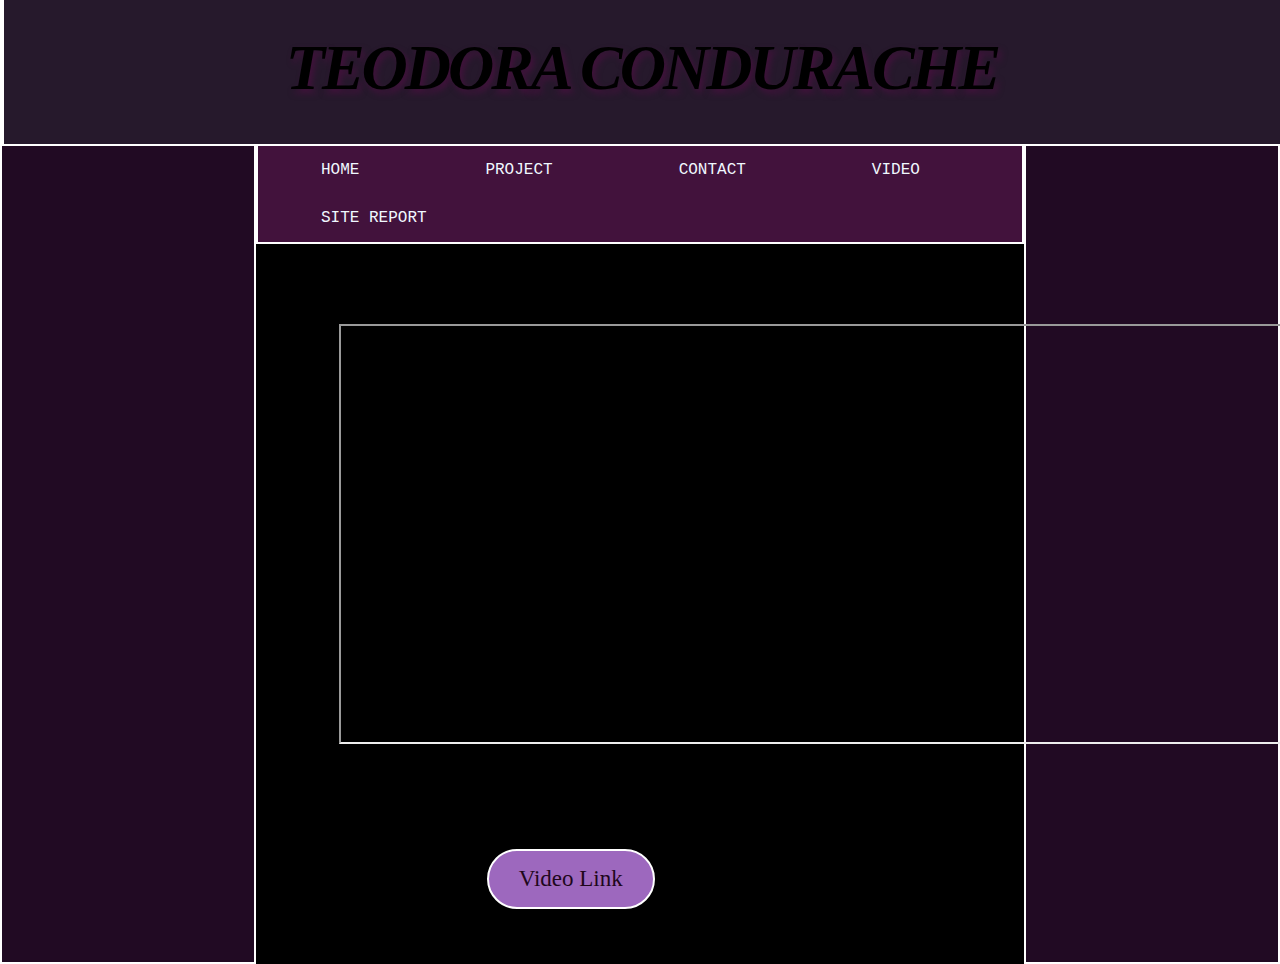
<file: videoDemo.html>
<!DOCTYPE html>
<html lang="en">



<head>
    <meta charset="UTF-8">
    <meta name="viewport" content="width=device-width, initial-scale=1.0">
    <title>Document</title>
    <link rel="stylesheet" href="desktop.css" media="screen">
    <link rel="stylesheet" href="mobile.css" media="screen and (max-width: 800px)">
    <link rel="stylesheet" href="videoDemo.css" media="screen and (min-width: 800px)">


</head>

<body id="clicked">
    <header>
        <a class="showNav on" href="#clicked"></a>
        <a class="showNav off" href="#"></a>
        <div class="header-title">
            <h1>TEODORA CONDURACHE</h1>

        </div>
    </header>






    <nav class="nav-links">
        <ul>
            <li><a href="index.html">HOME</a></li>
            <li><a href="project.html">PROJECT</a></li>
            <li><a href="contact.html">CONTACT</a></li>
            <li><a href="videoDemo.html">VIDEO</a></li>
            <li><a href="sitereport.html">SITE REPORT</a></li>
        </ul>
    </nav>


    <div class="div1">

    </div>


    <main><iframe id="kmsembed-0_hryjft38" width="1013" height="420"
            src="https://mymedia.northampton.ac.uk/embed/secure/iframe/entryId/0_hryjft38/uiConfId/23458795/st/0"
            class="kmsembed" allowfullscreen allow="autoplay *; fullscreen *; encrypted-media *"
            referrerPolicy="no-referrer-when-downgrade"
            sandbox="allow-downloads allow-forms allow-same-origin allow-scripts allow-top-navigation allow-pointer-lock allow-popups allow-modals allow-orientation-lock allow-popups-to-escape-sandbox allow-presentation allow-top-navigation-by-user-activation"
            title="AS1 Web Development Video"></iframe>
        
        
        
            <a class="videolink" href="https://mymedia.northampton.ac.uk/embed/secure/iframe/entryId/0_hryjft38/uiConfId/23458795/st/0">Video Link</a>
        
        </main>
        


</body>


</html>
</file>
<file: desktop.css>
body{
    background-color: #000000;
    display: grid;
    grid-template-columns: 20% 60% 20%;
    grid-template-rows: auto;
    grid-template-areas:
    "header header header"
    "nav main aside"
    "footer footer footer"
    ;
}
</file>
<file: mobile.css>
body {
    background: linear-gradient(to right, rgb(69, 45, 81), rgb(48, 10, 45), rgb(69, 48, 78));
    display: grid;
    grid-template-columns: 100%;
    grid-template-rows: auto;
    grid-template-areas:
    "header"
    "nav"
    "main"
    "aside"
    "footer";
    padding: 0;
    width: 80%;

}

.showNav {
    height: 0.8em;
    width: 1.25em;
    display: block;
    border-top: 0.2em solid white;

}

.showNav::before {
    content: '';
    position: absolute;
    width: 1.25em;
    margin-top: 0.3em;
}

nav {
    position: fixed;
    top: 0;
    right: -100%;
    width: 60%;
    height: 100vh;
    background-color: #000000;
    transition: right 0.5s ease-in-out;
}

body:target nav {
    right: 0;
}

nav a {
    text-decoration: none;
    color: white;
}

#clicked:target .on {
    display: none;
}

#clicked:target .off {
    display: block;
}


p {
    font-size: 16px;
    text-align: center;
    width: 90%;
    
    margin: 0 auto;
    color: aliceblue;
}

body .header-title {
    font-size: 1.25em;
    text-align: center;
    color: rgb(139, 99, 138);
    padding: 15px;
    width: 100%;
}
</file>
<file: videoDemo.css>
* {
    margin: 0;
    padding: 0;
    box-sizing: border-box;
}

body {
    margin: 0;
}

header {
    background-color: rgb(33, 10, 35);
    border: 2px solid white;
}


.pw {
    margin: 0;
    padding: 0;
    text-align: left;
}

.nav-links ul {
    list-style-type: none;
    background-color: #42123C;
    padding: 0px;
    margin: 0px;
    overflow: hidden;
    border: 2px solid white;
    text-align: center;
}

.nav-links a {
    color: aliceblue;
    text-decoration: none;
    padding: 15px;
    display: block;
    text-align: center;
    font-family: 'Courier New', Courier, monospace;
}

.nav-links a:hover {
    background-color: #1f071c;
}

.nav-links li {
    float: left;
    margin: 0 3em;

}

nav {
    display: block;
    margin-top: 4.5em;
    padding-top: 4.5em;

}


.div1 {
    background-color: rgb(33, 10, 35);
    color: white;
    padding-top: 60em;
    border: 2px solid white;

}

aside {
    background-color: lightgreen;
}

.header-title {
    line-height: 5em;
    font-style: italic;
    margin: 0;
    line-height: 5em;
    text-align: center;
    font-family: 'Gambetta', serif;
    color: black;
    padding-bottom: 2em;
    margin-top: -0.5em;
    letter-spacing: -3px;
    transition: 700ms ease;
    font-variation-settings: "wght" 311;
    text-shadow: 3px 4px 6px #42123C;
    border: 2px solid white;

}

.header-title:hover {
    font-variation-settings: "wght" 582;
    letter-spacing: 1px;
}

.header-title {
    background-color: rgb(38, 25, 44);
    height: 5em;
    width: 100%;
    position: fixed;
    text-align: center;
    font-size: 2em;
    padding: 0;
    box-sizing: border-box;
}

.kmsembed {
    margin-top: -40em;
    margin-left: 21.16em;
    position: absolute;
    
}

.videolink{
    color: rgb(255, 255, 255);
    margin-top: -5em;
    margin-left: 21.16em;
    position: absolute;
    font-size: 23px;
    background-color: rgb(157, 104, 190);
    width: fit-content;
    transition: background-color 0.3s ease;
    text-decoration: none;
    border-radius: 50px;
    padding: 15px 30px;
    border: 2px solid rgb(255, 255, 255);
    color: #1f071c;

}
</file>
